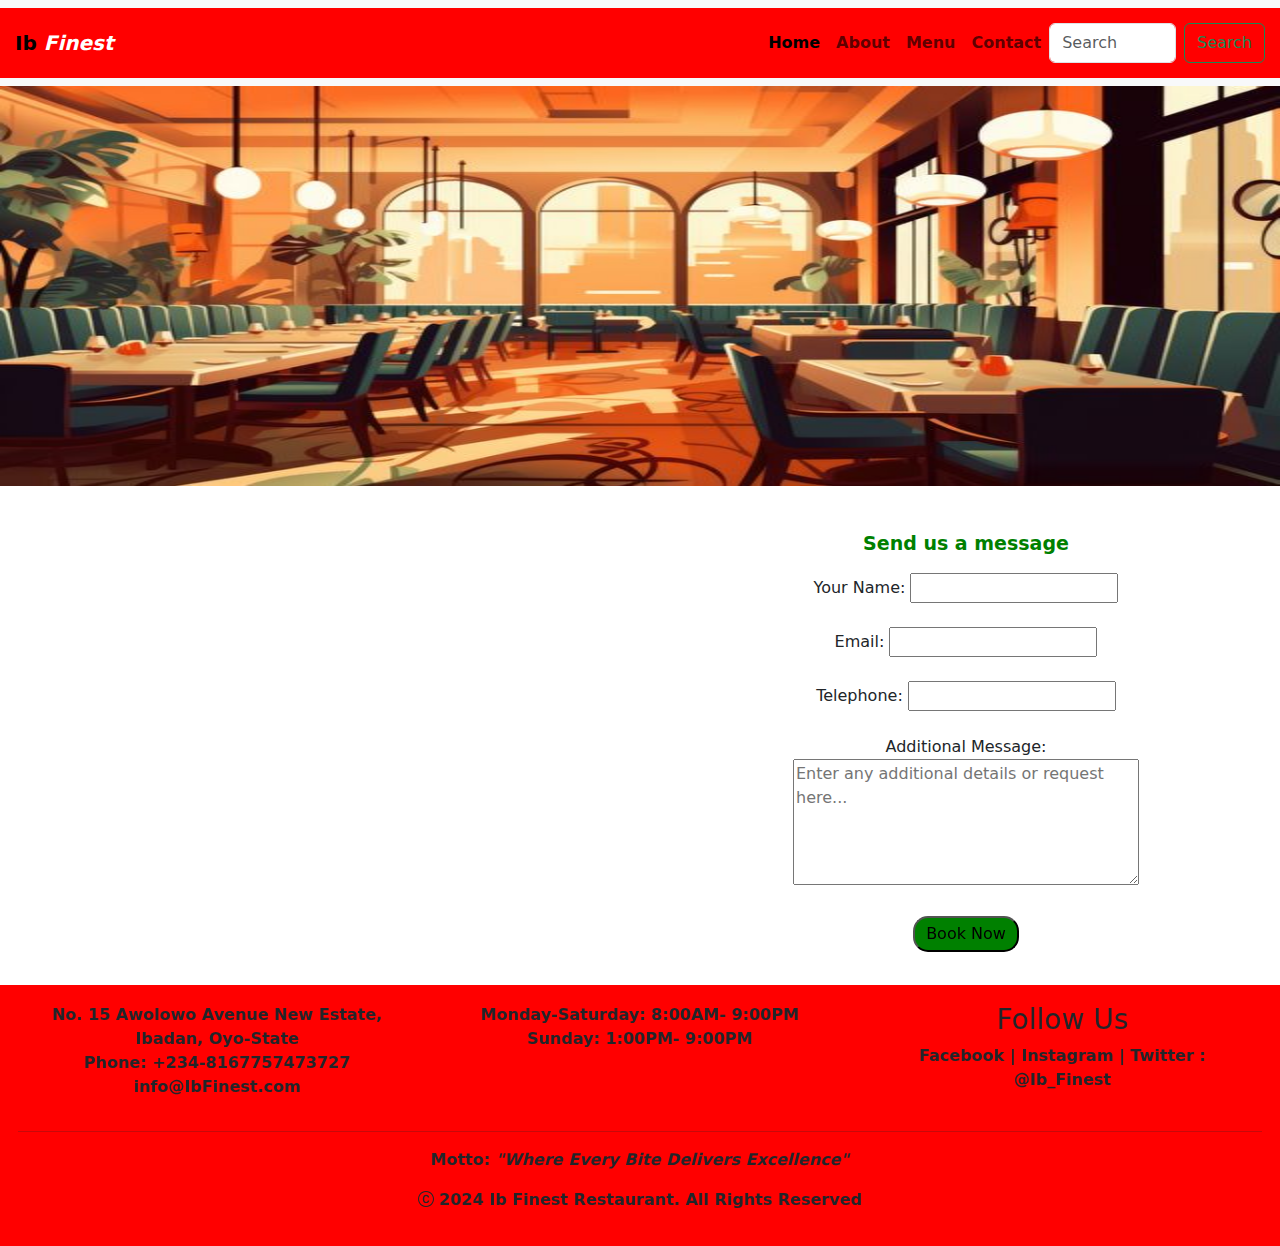
<file: contact.html>
<!DOCTYPE html>
<html>
<head>
  <meta charset="utf-8">
  <meta name="viewport" content="width=device-width, initial-scale=1">
  <title>IB Finest</title>
  <link rel="stylesheet" type="text/css" href="style.css">
  <link href="https://cdn.jsdelivr.net/npm/bootstrap@5.3.3/dist/css/bootstrap.min.css" rel="stylesheet" integrity="sha384-QWTKZyjpPEjISv5WaRU9OFeRpok6YctnYmDr5pNlyT2bRjXh0JMhjY6hW+ALEwIH" crossorigin="anonymous">
<script src="https://cdn.jsdelivr.net/npm/bootstrap@5.3.3/dist/js/bootstrap.bundle.min.js" integrity="sha384-YvpcrYf0tY3lHB60NNkmXc5s9fDVZLESaAA55NDzOxhy9GkcIdslK1eN7N6jIeHz" crossorigin="anonymous"></script>
<link rel="stylesheet" href="https://cdn.jsdelivr.net/npm/bootstrap-icons@1.11.3/font/bootstrap-icons.min.css">
</head>
<body>
  <nav class="navbar navbar-expand-lg bg-body-tertiary">
  <div class="container-fluid"  style="background-color: red; color: white; font-weight: bold; padding: 15px;">
    <a class="navbar-brand col-md-7" href="#">Ib <span style="color: white;"><i>Finest</i></span></a>
    <button class="navbar-toggler" type="button" data-bs-toggle="collapse" data-bs-target="#navbarTogglerDemo02" aria-controls="navbarTogglerDemo02" aria-expanded="false" aria-label="Toggle navigation">
      <span class="navbar-toggler-icon"></span>
    </button>
    <div class="collapse navbar-collapse" id="navbarTogglerDemo02">
      <ul class="navbar-nav me-auto mb-2 mb-lg-0">
        <li class="nav-item">
          <a class="nav-link active" aria-current="page" href="index.html">Home</a>
        </li>
        <li class="nav-item">
          <a class="nav-link" href="about.html">About</a>
        </li>
        <li class="nav-item">
          <a class="nav-link" href="product.html">Menu</a>
        </li>
        <li class="nav-item">
          <a class="nav-link" href="contact.html">Contact</a>
        </li
      </ul>
      <form class="d-flex " role="search">
        <input class="form-control me-2" type="search" placeholder="Search" aria-label="Search">
        <button class="btn btn-outline-success" type="submit">Search</button>
      </form>
    
   </ul>
 </div>
</div>
</nav>

<div class="loader"> </div>

 
 <section>
   <img src="c378.jpg" style="width: 100%; height: 400px;">
 </section>

 <section style="text-align: center; margin-top: 25px;">
   <div class="row justify-content-between">
     <div class="col-md-5" style="padding-left: 15px;" >
       <iframe src="https://www.google.com/maps/embed?pb=!1m18!1m12!1m3!1d494.55094747001044!2d3.895420807368568!3d7.420064028192!2m3!1f0!2f0!3f0!3m2!1i1024!2i768!4f13.1!3m3!1m2!1s0x10398d53012fe377%3A0x9b9fee0c7c6ff0f8!2sAwolowo%20Road%2C%20Ibadan%20200285%2C%20Oyo!5e0!3m2!1sen!2sng!4v1732263785058!5m2!1sen!2sng" width="450" height="450" style="border:0;" allowfullscreen="" loading="lazy" referrerpolicy="no-referrer-when-downgrade"></iframe>
     </div>

     <div class="col-md-6" style="padding: 18px;">
      <div style="color: green; font-size: 19px; font-weight: bold; margin-bottom: 15px;">Send us a message</div>
       <form id="bookingForm" action="https://formspree.io/f/movqwyoa" method="POST" target="_blank" >

    <label for="firstName">Your Name:</label>
    <input type="text" id="firstName" name="yourName" required><br><br>


     <label for="email">Email:</label>
    <input type="email" id="email" name="email" required><br><br>

     <label for="phone">Telephone:</label>
    <input type="tel" id="phone" name="telephone" required><br><br>

      <label for="message">Additional Message:</label><br>
      <textarea id="message" name="message" rows="5" cols="40" placeholder="Enter any additional details or request here..."></textarea><br><br>

      <button type="submit" style="background-color: green; border-radius: 15px; padding: 4px 11px;">Book Now</button>

  </form>

     </div>
   </div>
 </section>

 <section style="text-align: center; margin-top: 15px; background-color: red; font-weight: bolder; padding: 18px;">
   <div class="row">
     <div class="col-md-4">
       <p>No. 15 Awolowo Avenue New Estate, Ibadan, Oyo-State<br>
        Phone: +234-8167757473727 <br>
        info@IbFinest.com
       </p>
     </div>

     <div class="col-md-4">
       <p>Monday-Saturday: 8:00AM- 9:00PM<br>
        Sunday: 1:00PM- 9:00PM
       </p>
     </div>

     <div class="col-md-4">
       <h3>Follow Us</h3>
       <p>Facebook | Instagram | Twitter :<br>
        @Ib_Finest
       </p>
     </div>
   </div>
   <hr>

   <div>
     <p>Motto: <i>"Where Every Bite Delivers Excellence"</i></p>

     <p><i class="bi bi-c-circle"></i> 2024 Ib Finest Restaurant. All Rights Reserved</p>
   </div>

 </section>

<script src="index.js"></script>

</body>
</html>
</file>
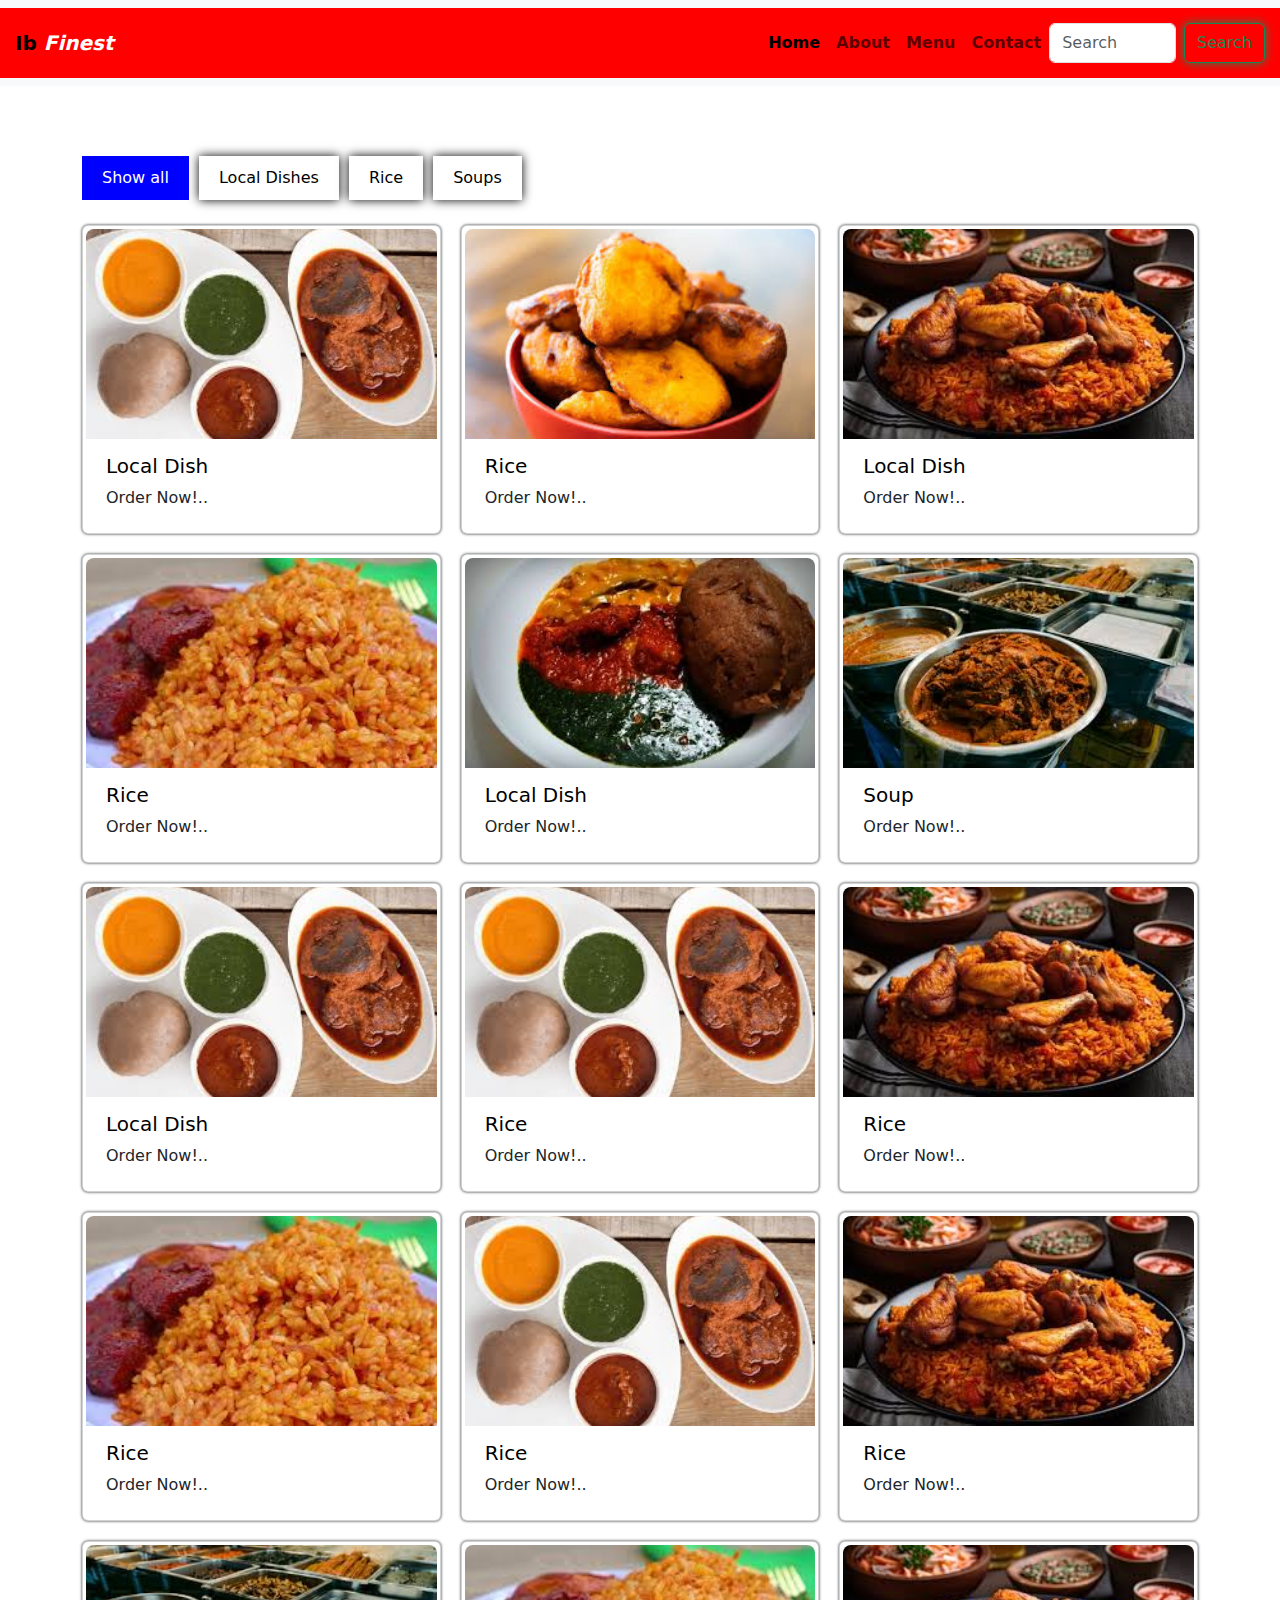
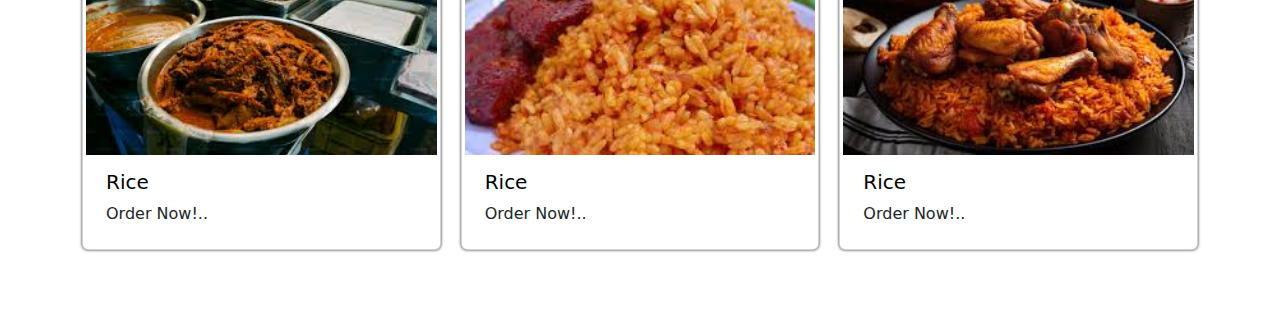
<file: product.html>
<!DOCTYPE html>
<html>
<head>
  <meta charset="utf-8">
  <meta name="viewport" content="width=device-width, initial-scale=1">
  <title>IB Finest</title>
  <link rel="stylesheet" type="text/css" href="product.css">
  <link href="https://cdn.jsdelivr.net/npm/bootstrap@5.3.3/dist/css/bootstrap.min.css" rel="stylesheet" integrity="sha384-QWTKZyjpPEjISv5WaRU9OFeRpok6YctnYmDr5pNlyT2bRjXh0JMhjY6hW+ALEwIH" crossorigin="anonymous">
<script src="https://cdn.jsdelivr.net/npm/bootstrap@5.3.3/dist/js/bootstrap.bundle.min.js" integrity="sha384-YvpcrYf0tY3lHB60NNkmXc5s9fDVZLESaAA55NDzOxhy9GkcIdslK1eN7N6jIeHz" crossorigin="anonymous"></script>
<link rel="stylesheet" href="https://cdn.jsdelivr.net/npm/bootstrap-icons@1.11.3/font/bootstrap-icons.min.css">
</head>
<body>
  <nav class="navbar navbar-expand-lg bg-body-tertiary">
  <div class="container-fluid"  style="background-color: red; color: white; font-weight: bold; padding: 15px;">
    <a class="navbar-brand col-md-7" href="#">Ib <span style="color: white;"><i>Finest</i></span></a>
    <button class="navbar-toggler" type="button" data-bs-toggle="collapse" data-bs-target="#navbarTogglerDemo02" aria-controls="navbarTogglerDemo02" aria-expanded="false" aria-label="Toggle navigation">
      <span class="navbar-toggler-icon"></span>
    </button>
    <div class="collapse navbar-collapse" id="navbarTogglerDemo02">
      <ul class="navbar-nav me-auto mb-2 mb-lg-0">
        <li class="nav-item">
          <a class="nav-link active" aria-current="page" href="index.html">Home</a>
        </li>
        <li class="nav-item">
          <a class="nav-link" href="about.html">About</a>
        </li>
        <li class="nav-item">
          <a class="nav-link" href="product.html">Menu</a>
        </li>
        <li class="nav-item">
          <a class="nav-link" href="contact.html">Contact</a>
        </li
      </ul>
      <form class="d-flex " role="search">
        <input class="form-control me-2" type="search" placeholder="Search" aria-label="Search">
        <button class="btn btn-outline-success" type="submit">Search</button>
      </form>
    
   </ul>
 </div>
</div>
</nav>

<div class="container">
  <div class="filter_buttons">
  <button class="active" data-name="all">Show all</button>
  <button data-name="Local Dishes">Local Dishes</button>
  <button data-name="Rice">Rice</button>
  <button data-name="Soups">Soups</button>
</div>

<div class="filterable_cards">
  <div class="card" data-name="Local Dishes">
    <img src="images1.jpg">
    <div class="card_body">
      <h6 class="card_title">Local Dish</h6>
      <p class="card-text">Order Now!..</p>
    </div>
  </div>

    <div class="card" data-name="Rice">
    <img src="images3.jpg">
    <div class="card_body">
      <h6 class="card_title">Rice</h6>
      <p class="card-text">Order Now!..</p>
    </div>
  </div>

    <div class="card" data-name="Rice">
    <img src="download1.jpg">
    <div class="card_body">
      <h6 class="card_title">Local Dish</h6>
      <p class="card-text">Order Now!..</p>
    </div>
  </div>

    <div class="card" data-name="Local Dishes">
    <img src="images.jpg">
    <div class="card_body">
      <h6 class="card_title">Rice</h6>
      <p class="card-text">Order Now!..</p>
    </div>
  </div>

    <div class="card" data-name="Rice">
    <img src="images4.jpg">
    <div class="card_body">
      <h6 class="card_title">Local Dish</h6>
      <p class="card-text">Order Now!..</p>
    </div>
  </div>

    <div class="card" data-name="Soups">
    <img src="download2.jpg">
    <div class="card_body">
      <h6 class="card_title">Soup</h6>
      <p class="card-text">Order Now!..</p>
    </div>
  </div>

    <div class="card" data-name="Local Dishes">
    <img src="images1.jpg">
    <div class="card_body">
      <h6 class="card_title">Local Dish</h6>
      <p class="card-text">Order Now!..</p>
    </div>
  </div>


    <div class="card" data-name="Rice">
    <img src="images1.jpg">
    <div class="card_body">
      <h6 class="card_title">Rice</h6>
      <p class="card-text">Order Now!..</p>
    </div>
  </div>


    <div class="card" data-name="Soups">
    <img src="download1.jpg">
    <div class="card_body">
      <h6 class="card_title">Rice</h6>
      <p class="card-text">Order Now!..</p>
    </div>
  </div>


    <div class="card" data-name="Local Dishes">
    <img src="images.jpg">
    <div class="card_body">
      <h6 class="card_title">Rice</h6>
      <p class="card-text">Order Now!..</p>
    </div>
  </div>


    <div class="card" data-name="Rice">
    <img src="images1.jpg">
    <div class="card_body">
      <h6 class="card_title">Rice</h6>
      <p class="card-text">Order Now!..</p>
    </div>
  </div>


    <div class="card" data-name="Rice">
    <img src="download1.jpg">
    <div class="card_body">
      <h6 class="card_title">Rice</h6>
      <p class="card-text">Order Now!..</p>
    </div>
  </div>


    <div class="card" data-name="Soups">
    <img src="download2.jpg">
    <div class="card_body">
      <h6 class="card_title">Rice</h6>
      <p class="card-text">Order Now!..</p>
    </div>
  </div>


    <div class="card" data-name="Local Dishes">
    <img src="images.jpg">
    <div class="card_body">
      <h6 class="card_title">Rice</h6>
      <p class="card-text">Order Now!..</p>
    </div>
  </div>


    <div class="card" data-name="Rice">
    <img src="download1.jpg">
    <div class="card_body">
      <h6 class="card_title">Rice</h6>
      <p class="card-text">Order Now!..</p>
    </div>
  </div>
</div>
</div>



<script src="index.js"></script>

<script>
  const filterButtons = document.querySelectorAll(".filter_buttons button");
  const filterableCards = document.querySelectorAll(".filterable_cards .card");

  const filterCards = e => {
    document.querySelector(".active").classList.remove("active");
    e.target.classList.add("active");

    filterableCards.forEach(card => {
      card.classList.add("hide");

      if(card.dataset.name === e.target.dataset.name || e.target.dataset.name === "all"){
        card.classList.remove("hide");
      }
    })
  };

    filterButtons.forEach(button => button.addEventListener("click", filterCards));
    
</script>

</body>
</html>
</file>
<file: style.css>
.loader{
	position: fixed;
	top: 0;
	left: 0;
	width: 100vw;
	height: 100vh;
	display: flex;
	justify-content: center;
	align-items: center;
	background-color: whitesmoke;
	transition: opacity 1.2s, visiblity 1.2s;
}

.loader-hidden{
	opacity: 0;
	visibility: hidden;
}

.loader::after{
	content: "";
	width: 75px;
	height: 75px;
	border: 15px solid floralwhite;
	border-top-color: red;
	border-radius: 50%;
	animation: loading 0.8s ease infinite;
}

@keyframes loading {
	from{
		transform: rotate(0turn);
	}
	to{
		transform: rotate(1turn);
	}
}
</file>
<file: product.css>
*{
	margin: 0;
	padding: 0;
	box-sizing: border-box;

}

body{
	min-height: 100vh;
	background: whitesmoke;
}

.container{
	position: relative;
	max-width: 100%;
	width: 100%;
	margin: 50px auto;
	padding: 20px;

}

.filter_buttons {
	display: flex;
	align-items: center;
	flex-wrap: wrap;
	gap: 10px;
}

button{
	padding: 10px 20px;
	font-size: 18px;
	background: white;
	border: none;
	border-radius: 9px;
	box-shadow: 0 0 10px;
	cursor: pointer;
}

button.active{
	background: blue;
	color: white;
}

.filterable_cards {
	display: flex;
	margin-top: 25px;
	gap: 20px;
	flex-wrap: wrap;

}

.card{
	flex-grow: 1;
	flex-basis: 300px;
	background-color: whitesmoke;
	padding: 3px;
	border-radius: 8px;
	box-shadow: 0 0 3px;
}

.card.hide{
	display: none;
}

.card img{
	width: 100%;
	height: 210px;
	object-fit: cover;
	border-radius: 8px 8px 0 0;
}
.card_body{
	padding: 15px 20px 20px;
}
.card_title{
	font-size: 20px;
	font-weight: 500;
	color: black;
}
.card_text {
	font-size: 18px;
	color: black;
}
</file>
